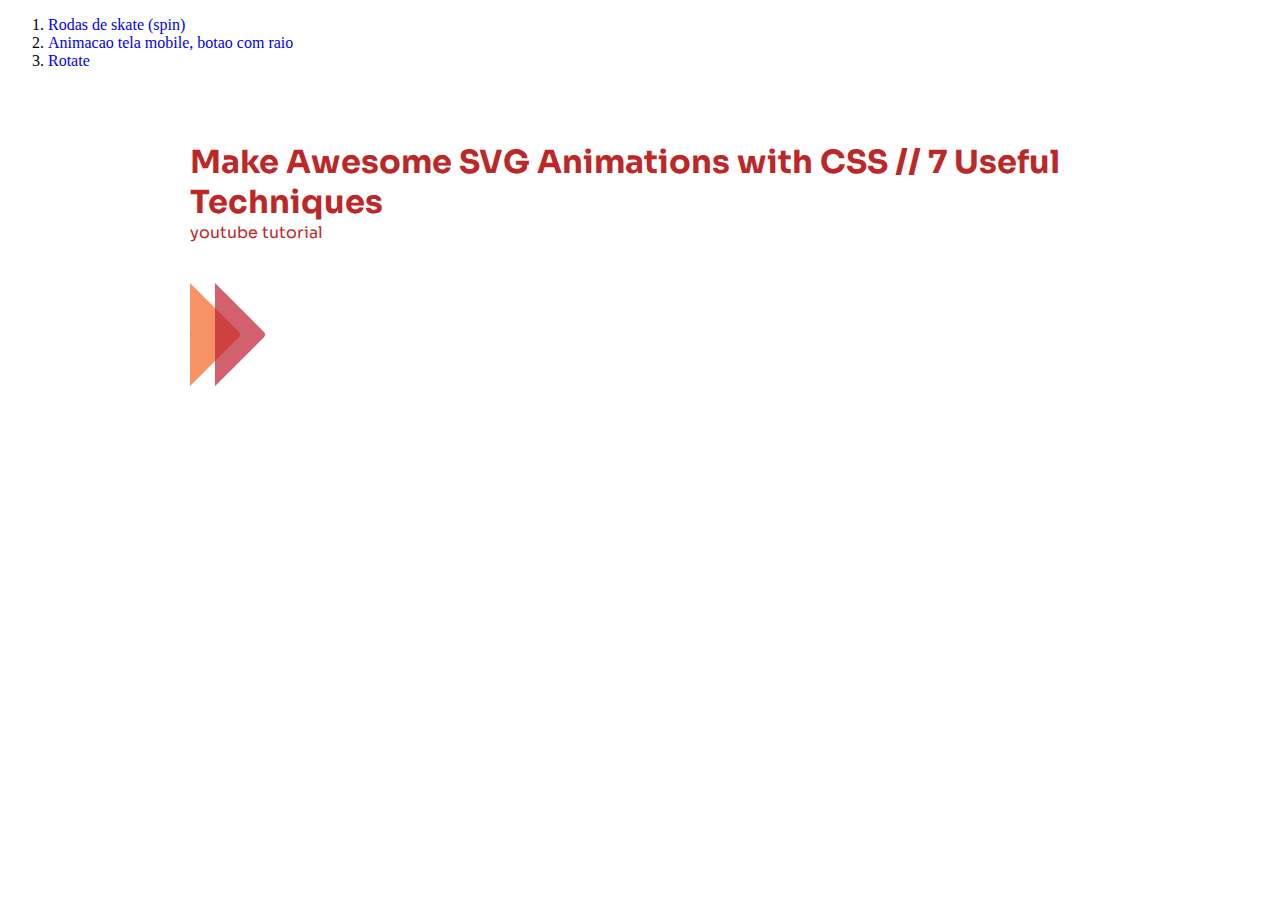
<file: index.html>
<!DOCTYPE html>
<html lang="en">
<head>
    <meta charset="UTF-8">
    <meta http-equiv="X-UA-Compatible" content="IE=edge">
    <meta name="viewport" content="width=device-width, initial-scale=1.0">
    <title>3. Duotone CSS Variables</title>

    <link rel="stylesheet" href="https://cdnjs.cloudflare.com/ajax/libs/font-awesome/6.1.1/css/all.min.css" integrity="sha512-KfkfwYDsLkIlwQp6LFnl8zNdLGxu9YAA1QvwINks4PhcElQSvqcyVLLD9aMhXd13uQjoXtEKNosOWaZqXgel0g==" crossorigin="anonymous" referrerpolicy="no-referrer" />
    
    
    <link rel="preconnect" href="https://fonts.googleapis.com">
    <link rel="preconnect" href="https://fonts.gstatic.com" crossorigin>
    <link href="https://fonts.googleapis.com/css2?family=Sora:wght@100;400;700&display=swap" rel="stylesheet">

    <link rel="stylesheet" href="assets/css/style.css">
</head>
<body>

    <ol>
        <li>
            <a href="spin.html">Rodas de skate (spin)</a>
        </li>
        <li>
            <a href="anima2.html">Animacao tela mobile, botao com raio</a>
        </li>
        <li>
            <a href="rotate.html">Rotate</a>
        </li>
    </ol>
    <br>

    <br>

    <div class="geral-1">

        <div class="container">
            <a href="https://www.youtube.com/watch?v=UTHgr6NLeEw" target="_blank">
                <h1>Make Awesome SVG Animations with CSS // 7 Useful Techniques</h1>
            </a>
            <p>
                <a href="https://www.youtube.com/watch?v=UTHgr6NLeEw" target="_blank">
                    youtube tutorial
                    <i class="fa fa-light fa-up-right-from-square"></i>
                </a>
            </p>
        </div>
        <div class="container">
            <div>
                <svg class="setas1" xmlns="http://www.w3.org/2000/svg" viewBox="0 0 132.57 136.71">
                    <path id="seta-A" d="M0,0,64.82,64.82a5,5,0,0,1,0,7.07L0,136.71" />
                    <path id="seta-B" d="M33.14,0,98,64.82a5,5,0,0,1,0,7.07L33.14,136.71" />
                    <path id="seta-C" d="M66.28,0,131.1,64.82a5,5,0,0,1,0,7.07L66.28,136.71" />
                  </svg>
            </div>
        </div>

    </div>

    <script>
        const setas = document.querySelector('.setas1');
        setas.onclick = (e) => {
            const cores = ['red','blue','green','orange','pink','purple'];
            const rando = () => cores[Math.floor(Math.random() * cores.length)];
            document.documentElement.style.cssText = `
                --cor1: ${rando()};
                --cor2: ${rando()};
                --cor3: ${rando()};
            `;
        }
    </script>
    
</body>
</html>
</file>
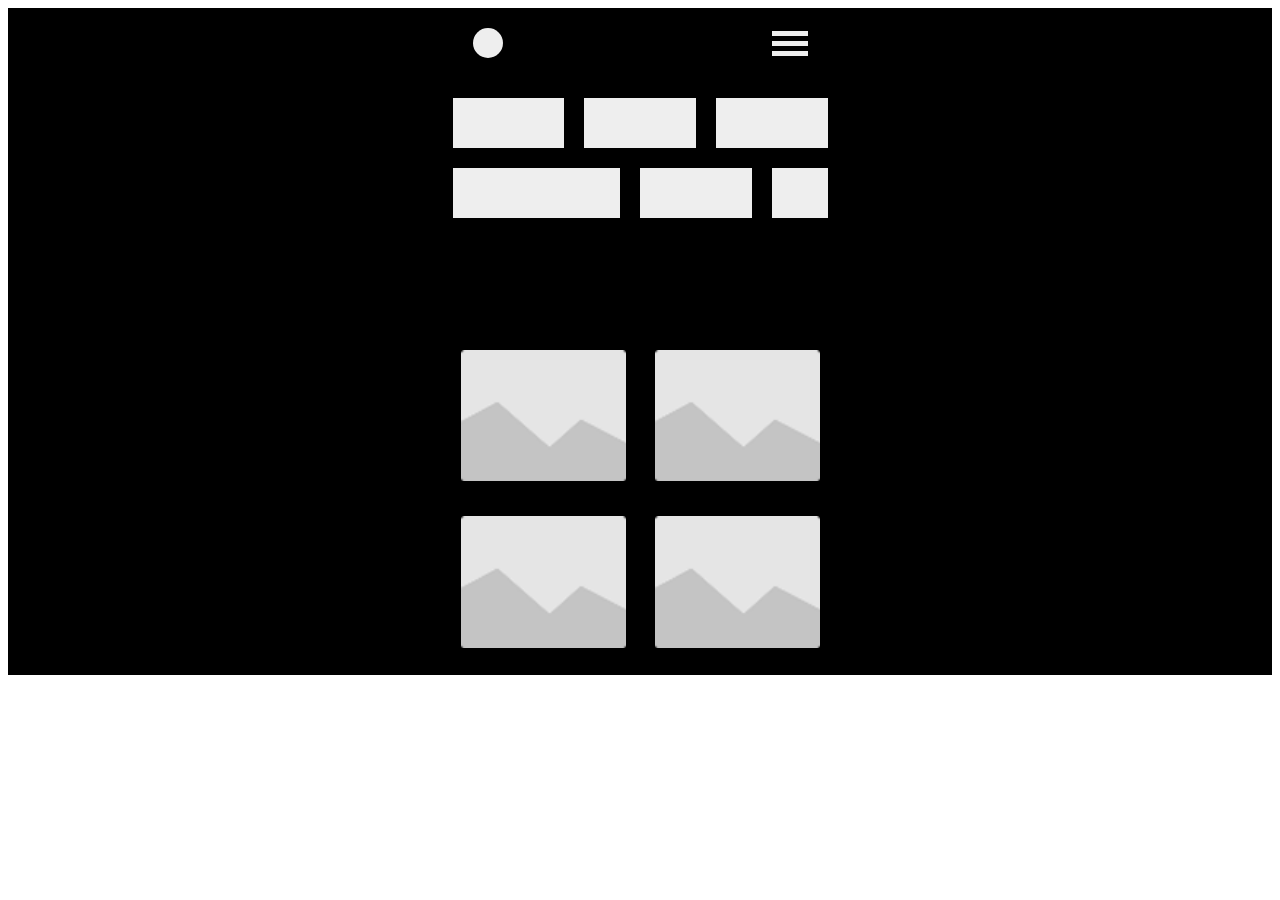
<file: anima2.html>
<!DOCTYPE html>
<html lang="en">
<head>
    <meta charset="UTF-8">
    <meta http-equiv="X-UA-Compatible" content="IE=edge">
    <meta name="viewport" content="width=device-width, initial-scale=1.0">
    <title>página mobile animation</title>
    <link rel="stylesheet" href="assets/css/mobile.css">
</head>
<body>
    
<div class="geral-2">

    <div class="container" id="esqueleto">
        <header>
            <div class="logo"></div>
            <div class="menu">
                <div></div>
                <div></div>
                <div></div>
            </div>
        </header>
        <section class="boxes boxes1">
            <div class="box"></div>
            <div class="box"></div>
            <div class="box"></div>
        </section>
        <section class="boxes boxes2">
            <div class="box"></div>
            <div class="box"></div>
            <div class="box"></div>
        </section>
        <section class="botao">
            <a href="" class="box-botao-raio" style="--order: 0;">
                <svg width="195" height="50" viewBox="0 0 195 50">
                      <path class="botao-raio" d="M285,317H430a25,25,0,0,1,0,50H285A25,25,0,0,1,285,317Zm75.32,3.554-6.537,15.219,7.783-.326-5.731,12.85,5.814-.328-8.328,15.887,4.063-12.4-5.991-.341,5.485-12.425-8.15.964,7.411-18.683Z" transform="translate(-260 -317)"/>
                    </svg>
            </a>
        </section>
        <section class="destaques">
            <div class="destaq" style="--order: 3">
                <svg class="ico-raio" viewBox="0 0 85 85"> 
                    <path class="cls-1" d="M671.5,107A42.5,42.5,0,1,1,629,149.5,42.5,42.5,0,0,1,671.5,107Zm9,6.342-11.608,26.943,13.69-.633L672.408,162.4l10.229-.623-14.763,28.135,7.236-21.935-10.535-.559,9.739-22-14.343,1.763,13.172-33.071Z" transform="translate(-629 -107)"/>
                  </svg>
                  <img src="assets/images/destaq.png" alt="">
            </div>
            <div class="destaq" style="--order: 1">
                <svg class="ico-raio" viewBox="0 0 85 85"> 
                    <path class="cls-1" d="M671.5,107A42.5,42.5,0,1,1,629,149.5,42.5,42.5,0,0,1,671.5,107Zm9,6.342-11.608,26.943,13.69-.633L672.408,162.4l10.229-.623-14.763,28.135,7.236-21.935-10.535-.559,9.739-22-14.343,1.763,13.172-33.071Z" transform="translate(-629 -107)"/>
                  </svg>
                  <img src="assets/images/destaq.png" alt="">
            </div>
            <div class="destaq" style="--order: 4">
                <svg class="ico-raio" viewBox="0 0 85 85"> 
                    <path class="cls-1" d="M671.5,107A42.5,42.5,0,1,1,629,149.5,42.5,42.5,0,0,1,671.5,107Zm9,6.342-11.608,26.943,13.69-.633L672.408,162.4l10.229-.623-14.763,28.135,7.236-21.935-10.535-.559,9.739-22-14.343,1.763,13.172-33.071Z" transform="translate(-629 -107)"/>
                  </svg>
                  <img src="assets/images/destaq.png" alt="">
            </div>
            <div class="destaq" style="--order: 2">
                <svg class="ico-raio" viewBox="0 0 85 85"> 
                    <path class="cls-1" d="M671.5,107A42.5,42.5,0,1,1,629,149.5,42.5,42.5,0,0,1,671.5,107Zm9,6.342-11.608,26.943,13.69-.633L672.408,162.4l10.229-.623-14.763,28.135,7.236-21.935-10.535-.559,9.739-22-14.343,1.763,13.172-33.071Z" transform="translate(-629 -107)"/>
                  </svg>
                  <img src="assets/images/destaq.png" alt="">
            </div>
        </section>
    </div>
</div>
      
    
</body>
</html>
</file>
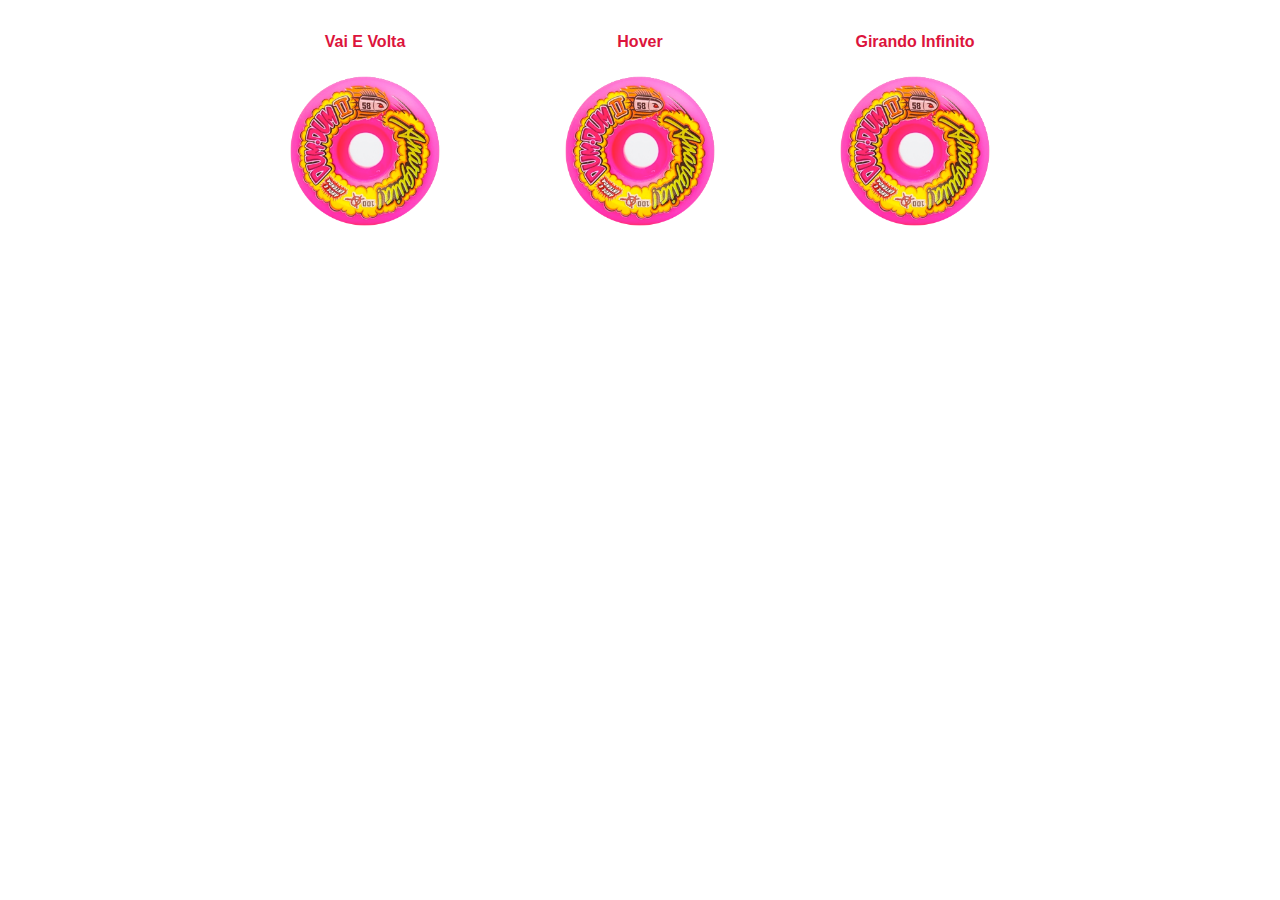
<file: rotate.html>
<!DOCTYPE html>
<html lang="en">
<head>
    <meta charset="UTF-8">
    <meta http-equiv="X-UA-Compatible" content="IE=edge">
    <meta name="viewport" content="width=device-width, initial-scale=1.0">
    <title>Rotate3 Types of Rotations Hover and Infinite</title>
</head>
<body>

    <div class="container-rodas">
        <div class="roda">
            <h4>vai e volta</h4>
            <img class="roda1" src="assets/images/anarquia-dum-dum.png" alt="">
        </div>
        <div class="roda">
            <h4>hover</h4>
            <img class="roda2" src="assets/images/anarquia-dum-dum.png" alt="">
        </div>
        <div class="roda">
            <h4>girando infinito</h4>
            <img class="roda3" src="assets/images/anarquia-dum-dum.png" alt="">
        </div>
    </div>

    <style>
        .roda1 {
            transition: transform .5s;
        }
        .roda1:hover {
            transform: rotate(360deg) translateZ(0);
        }

        .roda2:hover {
           -webkit-animation: girando 1s linear infinite;
           -moz-animation: girando 1s linear infinite;
           animation: girando 1s linear infinite;
        }
        @-webkit-keyframes girando {
            100% { -webkit-transform: rotate(360deg); }
        }
        @-moz-keyframes girando {
            100% { -moz-transform: rotate(360deg); }
        }
        @keyframes girando {
            100% { transform: rotate(360deg); }
        }

        .roda3 {
           -webkit-animation: girando 1s linear infinite;
           -moz-animation: girando 1s linear infinite;
           animation: girando 1s linear infinite;
        }

        .container-rodas * {
            margin: 0;
            padding: 0;
            box-sizing: border-box;
            font-family: Arial, "Helvetica Neue", Helvetica, sans-serif;
        }
        .container-rodas {
            display: grid;
            grid-template-columns: 1fr 1fr 1fr;
            grid-gap: 25px;
            max-width: 800px;
            margin: 0 auto;
            text-align: center;
        }
        .container-rodas h4 {
            margin: 25px;
            text-transform: capitalize;
            color: crimson;
        }
        .container-rodas img {
            border: 0;
            max-width: 150px;
        }
        @media (max-width:750px) {
            .container-rodas {
                grid-template-columns: 1fr;
            }
        }
    </style>
    
</body>
</html>
</file>
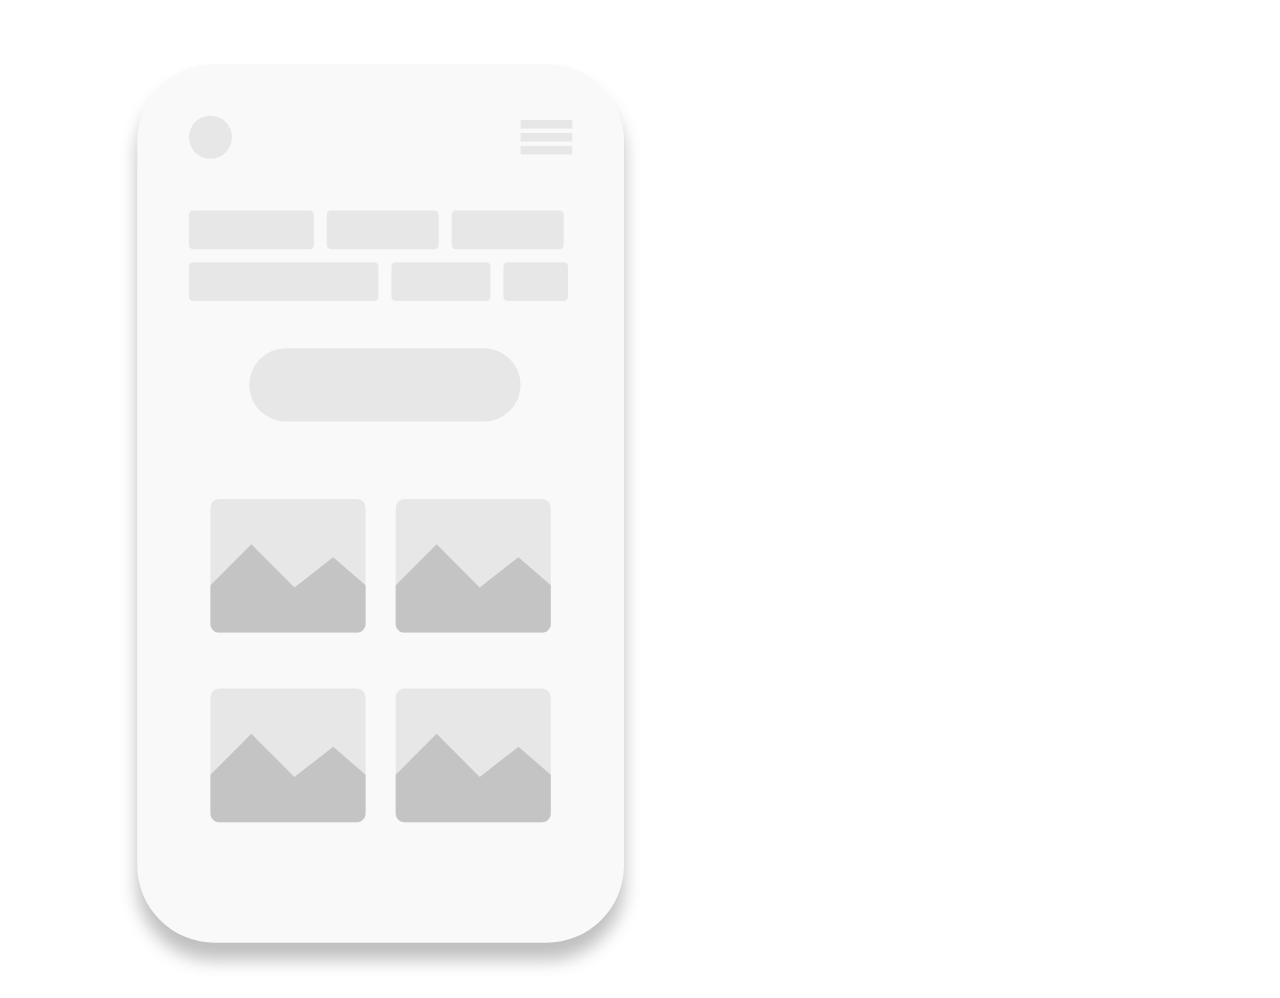
<file: animated-svg-demo-main/phone.html>
<html lang="en">
  <head>
    <meta charset="UTF-8" />
    <title>Animated SVG Phone</title>

    <style>
 #skeleton {
        animation: fadeInUp 1s;
      }

      @keyframes fadeInUp {
        from {
          opacity: 0;
          transform: translateY(20%);
        }

        to {
          opacity: 1;
          transform: translateY(0);
        }
      }

      #bolt g {
        opacity: 0;
        animation: dropIn 8s;
        animation-timing-function: ease;
        animation-fill-mode: forwards;
        animation-delay: calc(var(--order) * 200ms);
        animation-iteration-count: infinite;
      }

      @keyframes dropIn {
        20% {
          opacity: 0;
          transform: translateY(-20%);
        }

        30%, 100% {
          opacity: 1;
          transform: translateY(0);
        }

      }
    </style>
  </head>
  <body>
    <svg width="728" viewBox="0 0 169 228" fill="none" xmlns="http://www.w3.org/2000/svg">
      <g id="phone">
        <g id="phone_2" filter="url(#filter0_d)">
          <rect x="30" y="13" width="113" height="204" rx="18" fill="#F9F9F9" />
        </g>
        <g id="skeleton">
          <rect id="Rectangle 2" x="42" y="47" width="29" height="9" rx="1" fill="#E7E7E7" />
          <rect id="Rectangle 3" x="74" y="47" width="26" height="9" rx="1" fill="#E7E7E7" />
          <rect id="Rectangle 6" x="103" y="47" width="26" height="9" rx="1" fill="#E7E7E7" />
          <rect id="Rectangle 4" x="42" y="59" width="44" height="9" rx="1" fill="#E7E7E7" />
          <rect id="Rectangle 5" x="89" y="59" width="23" height="9" rx="1" fill="#E7E7E7" />
          <rect id="Rectangle 7" x="115" y="59" width="15" height="9" rx="1" fill="#E7E7E7" />
          <circle id="Ellipse 1" cx="47" cy="30" r="5" fill="#E7E7E7" />
          <g id="Group 1">
            <rect id="Rectangle 9" x="119" y="26" width="12" height="2" fill="#E7E7E7" />
            <rect id="Rectangle 10" x="119" y="29" width="12" height="2" fill="#E7E7E7" />
            <rect id="Rectangle 11" x="119" y="32" width="12" height="2" fill="#E7E7E7" />
          </g>
          <g id="Group 2">
            <rect id="Rectangle 12" x="47" y="114" width="36" height="31" rx="2" fill="#E7E7E7" />
            <path
              id="Polygon 1"
              d="M56.5 124.5L66.5 134.5L75.5 127.5L83 134V143C83 144.105 82.1046 145 81 145H49C47.8954 145 47 144.105 47 143V134L56.5 124.5Z"
              fill="#C4C4C4"
            />
          </g>
          <g id="Group 3">
            <rect id="Rectangle 12_2" x="90" y="114" width="36" height="31" rx="2" fill="#E7E7E7" />
            <path
              id="Polygon 1_2"
              d="M99.5 124.5L109.5 134.5L118.5 127.5L126 134V143C126 144.105 125.105 145 124 145H92C90.8954 145 90 144.105 90 143V134L99.5 124.5Z"
              fill="#C4C4C4"
            />
          </g>
          <g id="Group 4">
            <rect id="Rectangle 12_3" x="47" y="158" width="36" height="31" rx="2" fill="#E7E7E7" />
            <path
              id="Polygon 1_3"
              d="M56.5 168.5L66.5 178.5L75.5 171.5L83 178V187C83 188.105 82.1046 189 81 189H49C47.8954 189 47 188.105 47 187V178L56.5 168.5Z"
              fill="#C4C4C4"
            />
          </g>
          <g id="Group 5">
            <rect id="Rectangle 12_4" x="90" y="158" width="36" height="31" rx="2" fill="#E7E7E7" />
            <path
              id="Polygon 1_4"
              d="M99.5 168.5L109.5 178.5L118.5 171.5L126 178V187C126 188.105 125.105 189 124 189H92C90.8954 189 90 188.105 90 187V178L99.5 168.5Z"
              fill="#C4C4C4"
            />
          </g>
          <rect id="Rectangle 8" x="56" y="79" width="63" height="17" rx="8.5" fill="#E7E7E7" />
        </g>
        <g id="bolt">
          <g id="bolt5" style="--order: 5">
            <circle id="Ellipse 2" cx="124" cy="115" r="8" fill="#60FF52" />
            <path
              id="Vector"
              d="M127.198 114.486H124.677L126.854 110.656C126.907 110.561 126.907 110.446 126.853 110.352C126.798 110.258 126.698 110.2 126.589 110.2H122.933C122.802 110.2 122.685 110.284 122.644 110.408L120.816 115.913C120.785 116.006 120.8 116.108 120.857 116.188C120.915 116.267 121.007 116.314 121.105 116.314H123.69L122.044 120.175C121.985 120.313 122.034 120.472 122.16 120.552C122.284 120.632 122.451 120.611 122.551 120.498L127.426 114.993C127.506 114.903 127.525 114.775 127.476 114.666C127.427 114.556 127.318 114.486 127.198 114.486V114.486Z"
              fill="white"
            />
          </g>
          <g id="bolt4" style="--order: 4">
            <circle id="Ellipse 2_2" cx="80" cy="115" r="8" fill="#60FF52" />
            <path
              id="Vector_2"
              d="M83.1984 114.486H80.6767L82.8536 110.656C82.9075 110.561 82.9071 110.446 82.8527 110.352C82.798 110.258 82.6977 110.2 82.5891 110.2H78.9328C78.8017 110.2 78.6853 110.284 78.6439 110.408L76.8158 115.913C76.7845 116.006 76.8003 116.108 76.8575 116.188C76.9149 116.267 77.0069 116.314 77.1047 116.314H79.6895L78.0435 120.175C77.9846 120.313 78.034 120.472 78.1601 120.552C78.2842 120.632 78.4509 120.611 78.5511 120.498L83.4261 114.993C83.5058 114.903 83.5255 114.775 83.4764 114.666C83.4273 114.556 83.3184 114.486 83.1984 114.486V114.486Z"
              fill="white"
            />
          </g>
          <g id="bolt3" style="--order: 3">
            <circle id="Ellipse 2_3" cx="80" cy="160" r="8" fill="#60FF52" />
            <path
              id="Vector_3"
              d="M83.1984 159.486H80.6767L82.8536 155.656C82.9075 155.561 82.9071 155.446 82.8527 155.352C82.798 155.258 82.6977 155.2 82.5891 155.2H78.9328C78.8017 155.2 78.6853 155.284 78.6439 155.408L76.8158 160.913C76.7845 161.006 76.8003 161.108 76.8575 161.188C76.9149 161.267 77.0069 161.314 77.1047 161.314H79.6895L78.0435 165.175C77.9846 165.313 78.034 165.472 78.1601 165.552C78.2842 165.632 78.4509 165.611 78.5511 165.498L83.4261 159.993C83.5058 159.903 83.5255 159.775 83.4764 159.666C83.4273 159.556 83.3184 159.486 83.1984 159.486V159.486Z"
              fill="white"
            />
          </g>
          <g id="bolt2" style="--order: 2">
            <circle id="Ellipse 2_4" cx="123" cy="160" r="8" fill="#60FF52" />
            <path
              id="Vector_4"
              d="M126.198 159.486H123.677L125.854 155.656C125.907 155.561 125.907 155.446 125.853 155.352C125.798 155.258 125.698 155.2 125.589 155.2H121.933C121.802 155.2 121.685 155.284 121.644 155.408L119.816 160.913C119.785 161.006 119.8 161.108 119.857 161.188C119.915 161.267 120.007 161.314 120.105 161.314H122.69L121.044 165.175C120.985 165.313 121.034 165.472 121.16 165.552C121.284 165.632 121.451 165.611 121.551 165.498L126.426 159.993C126.506 159.903 126.525 159.775 126.476 159.666C126.427 159.556 126.318 159.486 126.198 159.486V159.486Z"
              fill="white"
            />
          </g>
          <g id="bolt1" style="--order: 1">
            <rect id="Rectangle 9_2" x="56" y="79" width="63" height="17" rx="8.5" fill="#60FF52" />
            <g id="Group 10">
              <path
                id="Vector_5"
                d="M91.3984 86.2859H88.8767L91.0536 82.4558C91.1075 82.3615 91.1071 82.2457 91.0527 82.1517C90.998 82.0578 90.8977 82 90.7891 82H87.1328C87.0017 82 86.8853 82.0839 86.8439 82.2083L85.0158 87.713C84.9845 87.8058 85.0003 87.9081 85.0575 87.9876C85.1149 88.0671 85.2069 88.114 85.3047 88.114H87.8895L86.2435 91.9754C86.1846 92.1126 86.234 92.2724 86.3601 92.3524C86.4842 92.4317 86.6509 92.4108 86.7511 92.2977L91.6261 86.793C91.7058 86.7034 91.7255 86.5751 91.6764 86.466C91.6273 86.3565 91.5184 86.2859 91.3984 86.2859V86.2859Z"
                fill="white"
              />
            </g>
          </g>
        </g>
      </g>
      <defs>
        <filter
          id="filter0_d"
          x="26"
          y="13"
          width="121"
          height="212"
          filterUnits="userSpaceOnUse"
          color-interpolation-filters="sRGB"
        >
          <feFlood flood-opacity="0" result="BackgroundImageFix" />
          <feColorMatrix in="SourceAlpha" type="matrix" values="0 0 0 0 0 0 0 0 0 0 0 0 0 0 0 0 0 0 127 0" />
          <feOffset dy="4" />
          <feGaussianBlur stdDeviation="2" />
          <feColorMatrix type="matrix" values="0 0 0 0 0 0 0 0 0 0 0 0 0 0 0 0 0 0 0.25 0" />
          <feBlend mode="normal" in2="BackgroundImageFix" result="effect1_dropShadow" />
          <feBlend mode="normal" in="SourceGraphic" in2="effect1_dropShadow" result="shape" />
        </filter>
      </defs>
    </svg>
  </body>
</html>
</file>
<file: assets/css/style.css>
.geral-1 * {
    margin: 0;
    padding: 0;
    box-sizing: border-box;
    font-family: 'Sora', sans-serif;
    color: rgb(188, 39, 39);
}
.container {
    max-width: 1000px;
    padding: 20px 50px;
    margin: 0 auto;
}
h1, h2, h3, h4 {
    margin-bottom: 20px;
}
a {
    text-decoration: none;
}

.setas1 {
    width: 100px;
}

:root {
    --cor1: #f26522;
    --cor2: #be1e2d;
    --cor3: #2e3192;
}

#seta-A { fill: var(--cor1); opacity: 0.7; }
#seta-B { fill: var(--cor2); opacity: 0.7; }
#seta-C { fill: var(--cor3); opacity: 0.7; }

#seta-A,
#seta-B,
#seta-C { 
    cursor: pointer; 
    transition: all 1s ease;
}
#seta-C { 
    transform: translateX(-100%);
}

.setas1:hover #seta-A { transform: translateX(40%); }
.setas1:hover #seta-B { transform: translateX(60%); opacity: 0; }
.setas1:hover #seta-C { transform: translateX(-40%); }
</file>
<file: assets/css/mobile.css>
.geral-2 {
    background: black;
}
.container {
    max-width: 375px;
    margin: 0 auto;
}
.botao-raio,
.cls-1 {
    fill: lime;
    fill-rule: evenodd;
}
.ico-raio {
    width: 45px;
}

header {
    display: flex;
    justify-content: space-between;
    align-items: center;
    margin-bottom: 40px;
    padding: 20px 20px 0;
}
.logo {
    width: 30px;
    height: 30px;
    border-radius: 15px;
    background-color: #eee;
}
.menu {
    width: 36px;
    height: 25px;
    display: flex;
    justify-content: space-between;
    flex-direction: column;
}
.menu div {
    height: 5px;
    background: #eee;
}
.boxes {
    display: flex;
    margin-bottom: 20px;
}
.boxes div {
    flex: 1;
    height: 50px;
    background-color: #eee;
    margin: 0 10px;
}
.boxes div:first-child {
    margin-left: 0;
}
.boxes div:last-child {
    margin-right: 0;
}

    .boxes2 { 
        flex-wrap: wrap; 
    }

    .boxes2 div:nth-child(1) {
        flex: 3;
    }
    .boxes2 div:nth-child(2) {
        flex: 2;
    }
    .boxes2 div:nth-child(3) {
        flex: 1;
    }

.botao-raio {
    fill: lime;
    fill-rule: evenodd;
    width: 195px;
    height: 50px;
}
.botao {
    display: flex;
    justify-content: center;
    padding: 15px 0 35px;
}

.destaques {
    display: flex;
    justify-content: space-between;
    flex-wrap: wrap;

}
.destaq {
    position: relative;
    min-width: 44%;
    padding: 8px;
    margin-bottom: 15px;
}
.destaq img {
    width: 100%;
}
.ico-raio {
    position: absolute;
    top: -15px;
    right: -7px;
}


#esqueleto {
    animation: fadeInUp 1s;

}
@keyframes fadeInUp {

    from {
        opacity: 0;
        transform: translateY(20%);
    }
    to {
        opacity: 1s;
        transform: translateY(0);
    }

}

.box-botao-raio,
.ico-raio {
    opacity: 0;
    animation: dropIn 5s ease forwards infinite;
    animation-delay: calc(var(--order) * 200ms);
}
@keyframes dropIn {
    20% {
        opacity: 0;
        transform: translateY(-40%);
    }
    30%, 100% {
        opacity: 1;
        transform: translateY(0);
    }
}
</file>
